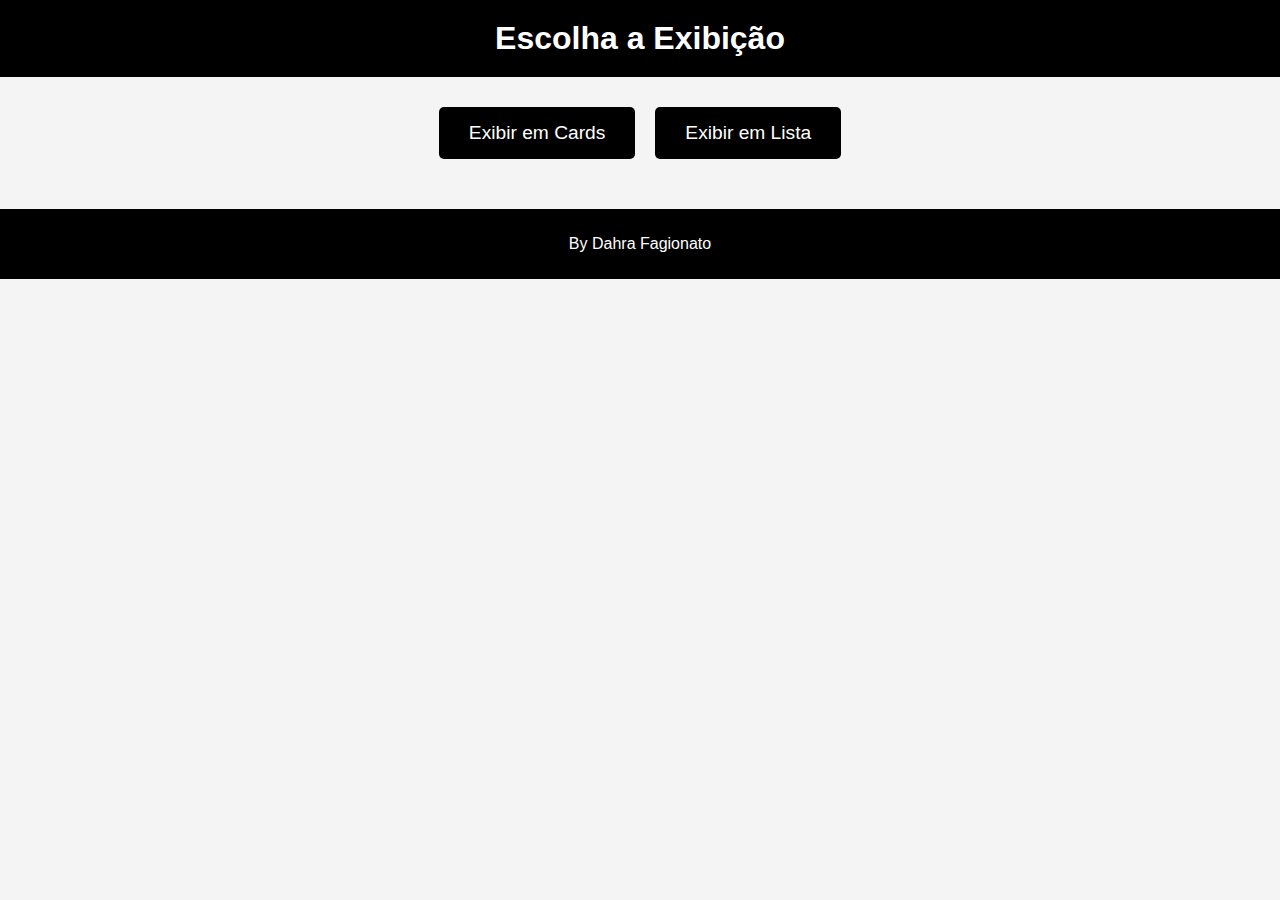
<file: index.html>
<!DOCTYPE html>
<html lang="pt-br">
<head>
    <meta charset="UTF-8">
    <meta name="viewport" content="width=device-width, initial-scale=1.0">
    <title>Selecione a Exibição</title>
    <link rel="stylesheet" href="style.css">
</head>
<body>
    <header>
        <h1>Escolha a Exibição</h1>
    </header>

    <main>
        <div class="buttons">
            <a href="./card/dados.html" class="button">Exibir em Cards</a>
            <a href="./lista/produtos-lista.html" class="button">Exibir em Lista</a>
        </div>
    </main>

    <footer>
        <p>By Dahra Fagionato</p>
    </footer>
</body>
</html>
</file>
<file: style.css>
body {
    font-family: Arial, sans-serif;
    margin: 0;
    padding: 0;
    background-color: #f4f4f4;
    text-align: center;
}

header {
    background-color: black;
    color: white;
    padding: 20px 0;
}

h1 {
    margin: 0;
    font-size: 2em;
}

.main {
    padding: 20px;
}

.buttons {
    display: flex;
    justify-content: center;
    margin-top: 30px;
}

.button {
    padding: 15px 30px;
    margin: 0 10px;
    text-decoration: none;
    background-color: black;
    color: white;
    font-size: 1.2em;
    border-radius: 5px;
    transition: background-color 0.3s;
}

.button:hover {
    background-color: black;
}

footer {
    background-color: black;
    color: white;
    padding: 10px 0;
    margin-top: 50px;
}
</file>
